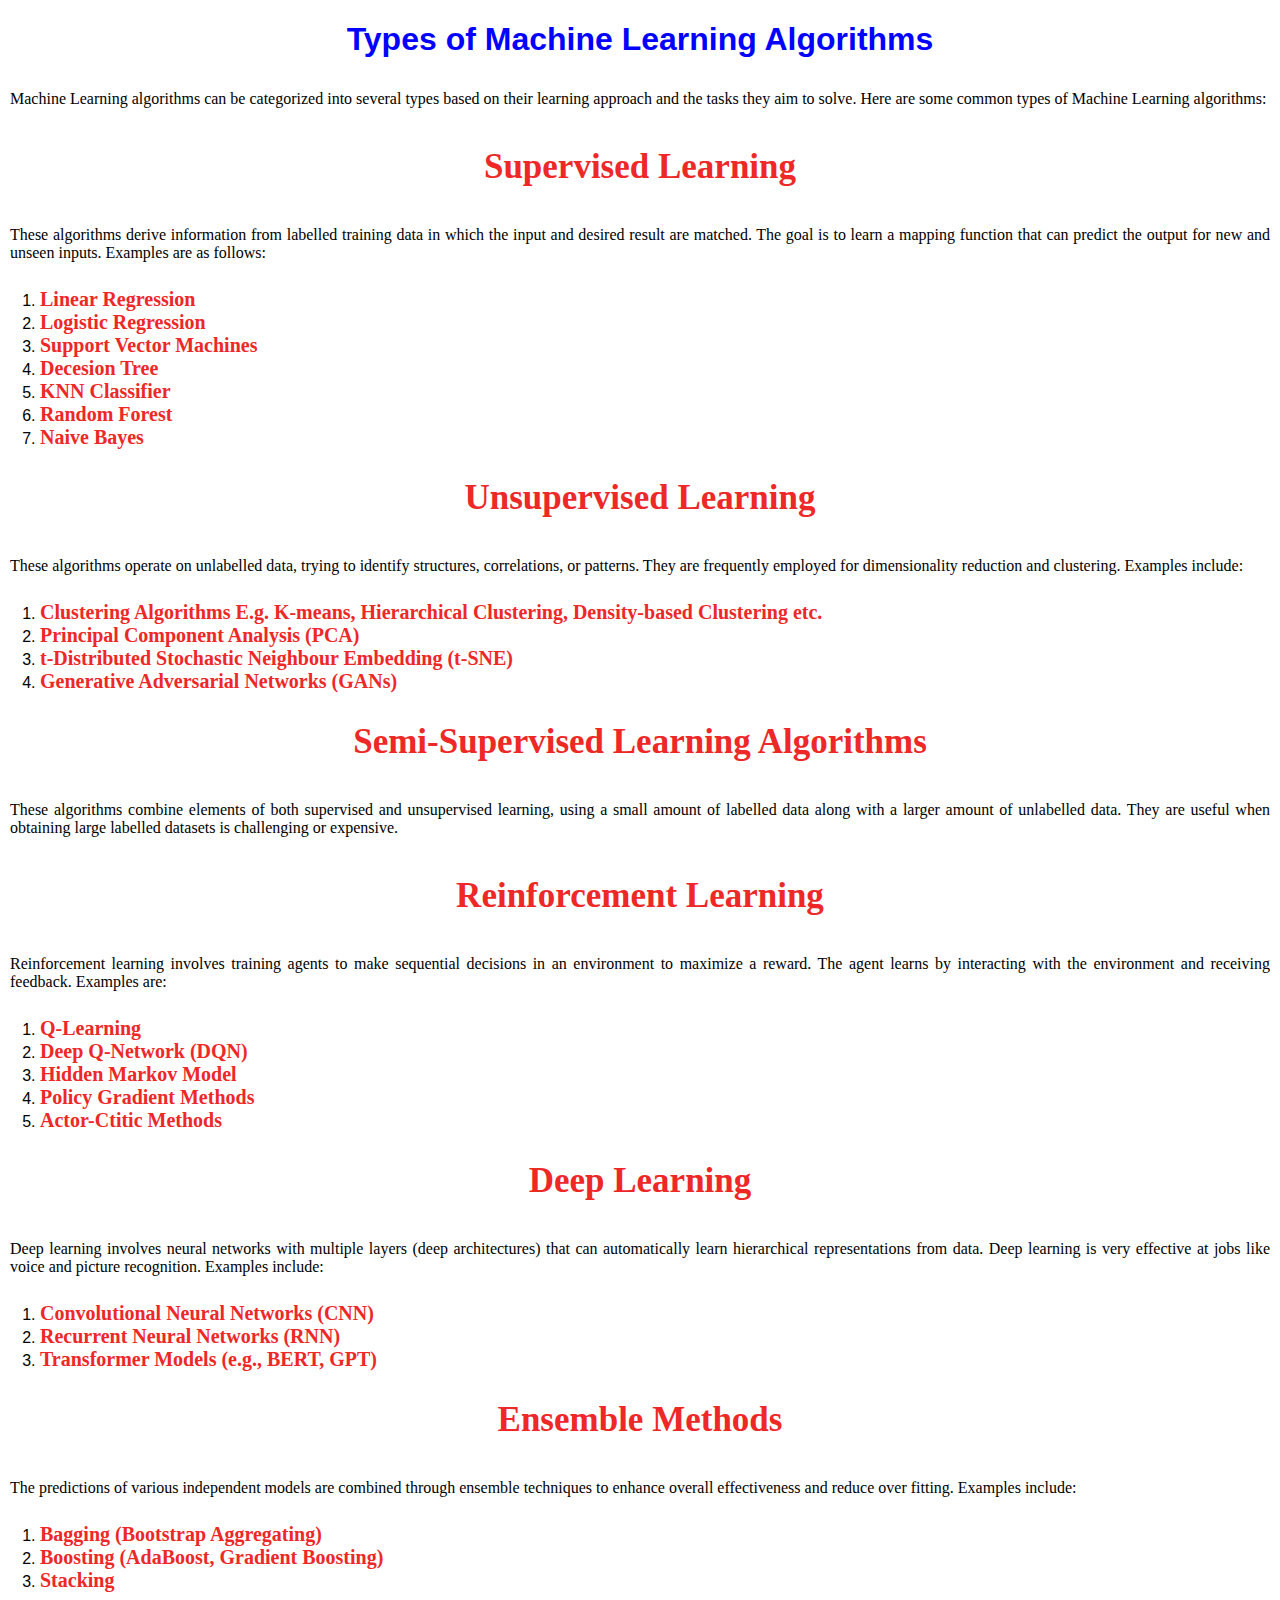
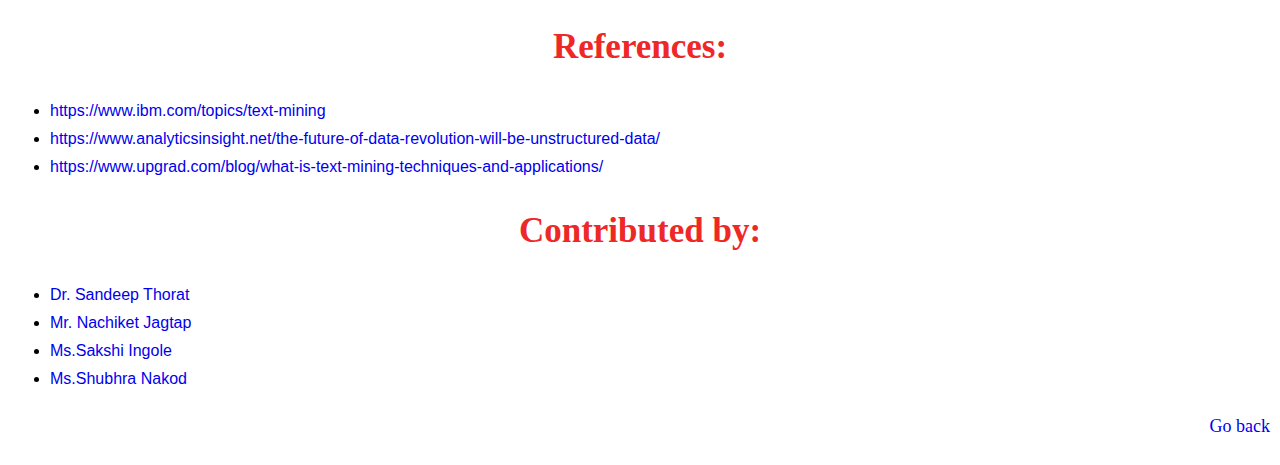
<file: Blog Files/Blog-2.html>
<!DOCTYPE html>
<html>
<head>
    <title>Types of Machine Learning Algorithms</title>
	<link rel="stylesheet" href="CSS/style.css">
</head>
<body>
	<h1>Types of Machine Learning Algorithms</h1>
    
    <p>Machine Learning algorithms can be categorized into several types based on their learning approach and the tasks they aim to solve. 
        Here are some common types of Machine Learning algorithms:</p>

    
    <h2>Supervised Learning</h2>
    <p>These algorithms derive information from labelled training data in which the input and desired result are matched. The goal is to learn a mapping function that can predict the output for new and unseen inputs. Examples are as follows:</p>
    <ol>
        <li><strong>Linear Regression</strong> </li>
        <li><strong>Logistic Regression</strong> </li>
        <li><strong>Support Vector Machines</strong> </li>
        <li><strong>Decesion Tree</strong> </li>
        <li><strong>KNN Classifier</strong> </li>
        <li><strong>Random Forest</strong> </li>
        <li><strong>Naive Bayes</strong> </li>
    </ol>

    <h2>Unsupervised Learning</h2>
    <p>These algorithms operate on unlabelled data, trying to identify structures, correlations, or patterns. They are frequently employed for dimensionality reduction and clustering.
        Examples include:</p>
    <ol>
        <li><strong>Clustering Algorithms E.g. K-means, Hierarchical Clustering, Density-based Clustering etc. </strong> </li>
        <li><strong>Principal Component Analysis (PCA)</strong> </li>
        <li><strong>t-Distributed Stochastic Neighbour Embedding (t-SNE)</strong> </li>
        <li><strong>Generative Adversarial Networks (GANs)</strong> </li>
    </ol>

    <h2>Semi-Supervised Learning Algorithms</h2>
    <p>These algorithms combine elements of both supervised and unsupervised learning, using a small amount of labelled data along with a larger amount of unlabelled data. They are useful when obtaining large labelled datasets is challenging or expensive.</p>
    
    <h2>Reinforcement Learning</h2>
    <p>Reinforcement learning involves training agents to make sequential decisions in an environment to maximize a reward. The agent learns by interacting with the environment and receiving feedback. Examples are:</p>
    <ol>
        <li><strong>Q-Learning</strong> </li>
        <li><strong>Deep Q-Network (DQN)</strong> </li>
        <li><strong>Hidden Markov Model</strong> </li>
        <li><strong>Policy Gradient Methods</strong> </li>
        <li><strong>Actor-Ctitic Methods</strong> </li>
    </ol>

    <h2>Deep Learning</h2>
    <p>Deep learning involves neural networks with multiple layers (deep architectures) that can automatically learn hierarchical representations from data. Deep learning is very effective at jobs like voice and picture recognition. 
        Examples include:</p>
    <ol>
        <li><strong>Convolutional Neural Networks (CNN)</strong> </li>
        <li><strong>Recurrent Neural Networks (RNN)</strong> </li>
        <li><strong>Transformer Models (e.g., BERT, GPT)</strong> </li>
    </ol>


    <h2>Ensemble Methods</h2>
    <p>The predictions of various independent models are combined through ensemble techniques to enhance overall effectiveness and reduce over fitting. 
        Examples include:
        </p>
    <ol>
        <li><strong>Bagging (Bootstrap Aggregating)</strong> </li>
        <li><strong>Boosting (AdaBoost, Gradient Boosting)</strong> </li>
        <li><strong>Stacking</strong> </li>
    </ol>


    <h3>References:</h3>
    <ul>
        <li><a href="https://www.ibm.com/topics/text-mining" target="_blank">https://www.ibm.com/topics/text-mining</a></li>
        <li><a href="https://www.analyticsinsight.net/the-future-of-data-revolution-will-be-unstructured-data/" target="_blank">https://www.analyticsinsight.net/the-future-of-data-revolution-will-be-unstructured-data/</a></li>
        <li><a href="https://www.upgrad.com/blog/what-is-text-mining-techniques-and-applications/" target="_blank">https://www.upgrad.com/blog/what-is-text-mining-techniques-and-applications/</a></li>
    </ul>
	<h3>Contributed by:</h3>
	<ul>
		<li><a href="https://github.com/SaThorat" target="_blank">Dr. Sandeep Thorat</a></li>
        <li><a href="https://github.com/nachiketjagtap">Mr. Nachiket Jagtap</a></li>
        <li><a href="https://github.com/SakshiI10">Ms.Sakshi Ingole</a></li>
        <li><a href="https://github.com/Shubhrasn">Ms.Shubhra Nakod</a></li>
	</ul>
	<p style="text-align: end; color: black; font-size: large;"><a href="textMining.html" target="middleFrame">Go back</a></p>
</body>
</html>
</file>
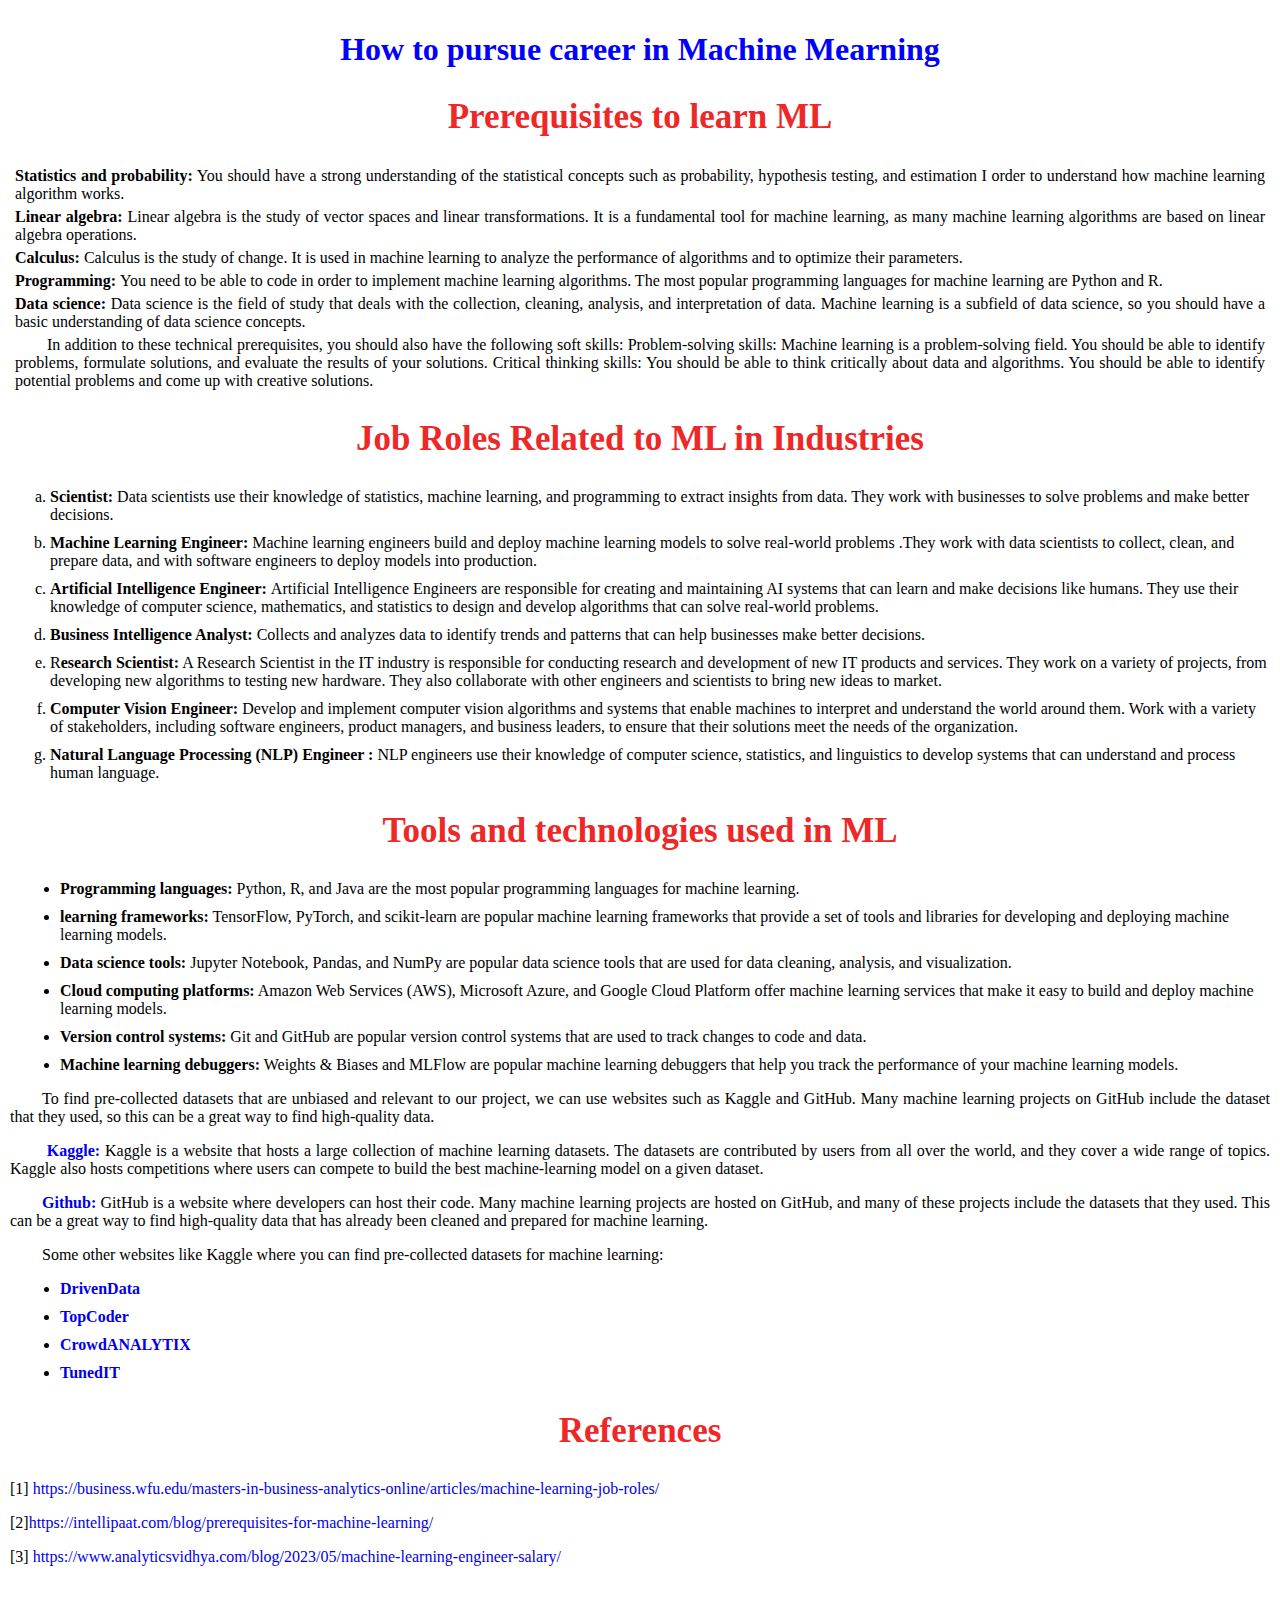
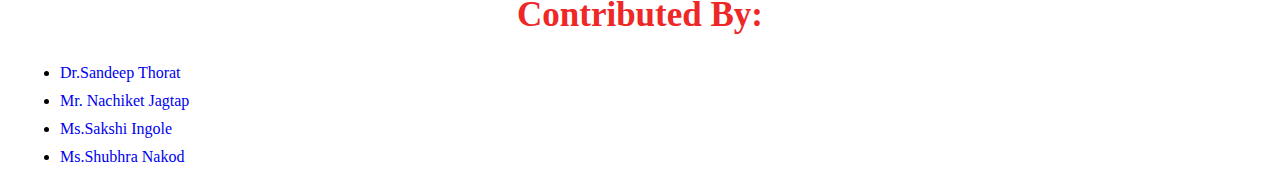
<file: Blog Files/Blog-3.html>
<!DOCTYPE html>
<html>

<head>
    <title>How to pursue career in ML</title>
    <style>
        body {
    margin: 5px;
    padding: 5px;
    font-family: cursive;

  }
  .top-section {
    background-color: #7fd3d74f;
    text-align: center;
    color: #090000;
    padding: 20px 0;
    display: flex;
    align-items: center;
    justify-content: center;
  }
  table{
    align-self: center; 
    margin: auto;
  }
  table, tr, td, th{
    border: 2px solid black;
    text-align: center;
    /border-collapse: collapse;/
    padding: 7px;
  }
  .profile-info {
    display: flex;
    align-items: center;
  }
  .profile-pic-container {
    margin-right: 20px;
  }
  .profile-pic {
    width: 125px;
    height: 125px;
    border-radius: 50%;
  }
  .name-info {
    display: flex;
    flex-direction: column;
  }
  .name {
    font-size: 24px;
    font-weight: bold;
    margin-bottom: 5px;
  }
  .designation {
    font-size: 18px;
    color: #777;
  }
  a{
    text-decoration: none;
  }
  h1{
    color: blue;
    text-align: center;
  }
  h2, h3{
    text-align: center;
    font-family: initial;
    font-size: 35px;
    color: #ee2727;
  }
  p{
    /*padding: 10px;*/
    text-align: justify;
    font-family: cursive;
  }
  ul li{
    margin: 10px;
    
  }
  ol li{
    margin: 10px 0px;
  }
  .test p{
    margin: 5px;

  }
  .container {
    display: flex;
    flex-direction: row;
  }
  .left-section, .middle-section, .right-section {
    padding: 20px;
    box-sizing: border-box;
    /* background-color: #d3b2b2; */
  }
  .left-section, .right-section {
    flex-basis: 20%;
    /* background-color: #f0f0f0; */
  }
  .middle-section {
    flex-basis: 60%;
    background-color: #fff;
  }
  .bottom-section {
    background-color: #333;
    color: #fff;
    text-align: center;
    padding: 10px;
  }
  .bottom-section p{
    text-align: center;
  }
  strong{
    font-family: initial;
    font-size: 20px;
    color: #ee2727;
  }

    </style>
</head>

<body>
    <h1>How to pursue career in Machine Mearning</h1>
    <div class="test">
    <h2>Prerequisites to learn ML</h2>
    <p><b> Statistics and probability:</b> You should have a strong understanding of the statistical concepts such as
        probability, hypothesis testing, and estimation I order to understand how machine learning algorithm works. </p>
       <p> <b>Linear algebra: </b> Linear algebra is the study of vector spaces and linear transformations. It is a
        fundamental tool for machine learning, as many machine learning algorithms are based on linear algebra
        operations. </p>
        <p><b> Calculus:</b> Calculus is the study of change. It is used in machine learning to analyze the performance of
        algorithms and to optimize their parameters. </p>
        <p><b> Programming: </b> You need to be able to code in order to implement machine learning algorithms. The most
        popular programming languages for machine learning are Python and R.</p>
        <p><b>Data science:</b> Data science is the field of study that deals with the collection, cleaning, analysis, and
        interpretation of data. Machine learning is a subfield of data science, so you should have a basic understanding
        of data science concepts. </p>

   <p> &emsp;&emsp;In addition to these technical prerequisites, you should also have the following soft skills:
        Problem-solving skills: Machine learning is a problem-solving field. You should be able to identify problems,
        formulate solutions, and evaluate the results of your solutions.
        Critical thinking skills: You should be able to think critically about data and algorithms. You should be able
        to identify potential problems and come up with creative solutions.
    
    </p>
    </div>
    <h2>Job Roles Related to ML in Industries</h2>
    <ol type='a'>
        <li><b> Scientist:</b> Data scientists use their knowledge of statistics, machine learning, and programming to
            extract insights from data. They work with businesses to solve problems and make better decisions.</li>
        <li><b>Machine Learning Engineer:</b> Machine learning engineers build and deploy machine learning models to
            solve real-world problems .They work with data scientists to collect, clean, and prepare data, and with
            software engineers to deploy models into production.</li>
        <li><b>Artificial Intelligence Engineer: </b> Artificial Intelligence Engineers are responsible for creating and
            maintaining AI systems that can learn and make decisions like humans. They use their knowledge of computer
            science, mathematics, and statistics to design and develop algorithms that can solve real-world problems.
        </li>

        <li><b>Business Intelligence Analyst:</b> Collects and analyzes data to identify trends and patterns that can
            help businesses make better decisions.</li>
        <li>R<b>esearch Scientist:</b> A Research Scientist in the IT industry is responsible for conducting research
            and development of new IT products and services. They work on a variety of projects, from developing new
            algorithms to testing new hardware. They also collaborate with other engineers and scientists to bring new
            ideas to market.</li>
        <li><b>Computer Vision Engineer:</b> Develop and implement computer vision algorithms and systems that enable
            machines to interpret and understand the world around them.
        Work with a variety of stakeholders, including software engineers, product managers, and business leaders, to
        ensure that their solutions meet the needs of the organization.</li>
        <li><b>Natural Language Processing (NLP) Engineer :</b> NLP engineers use their knowledge of computer science,
            statistics, and linguistics to develop systems that can understand and process human language.</li>
    </ol>
    <h2>Tools and technologies used in ML</h2>
    <ul >
        <li><b>Programming languages:</b> Python, R, and Java are the most popular programming languages for machine learning.</li>
        <li><b>learning frameworks:</b> TensorFlow, PyTorch, and scikit-learn are popular machine learning frameworks that provide a set of tools and libraries for developing and deploying machine learning models.</li></b>
        <li> <b>Data science tools:</b> Jupyter Notebook, Pandas, and NumPy are popular data science tools that are used for data cleaning, analysis, and visualization.</li>
        <li><b>Cloud computing platforms:</b> Amazon Web Services (AWS), Microsoft Azure, and Google Cloud Platform offer machine learning services that make it easy to build and deploy machine learning models.</li>
        <li><b>Version control systems:</b> Git and GitHub are popular version control systems that are used to track changes to code and data.</li>
        <li><b>Machine learning debuggers:</b> Weights & Biases and MLFlow are popular machine learning debuggers that help you track the performance of your machine learning models.</li>
    </ul>
    <div>
        <p>&emsp;&emsp;To find pre-collected datasets that are unbiased and relevant to our project, we can use websites such as Kaggle and GitHub. Many machine learning projects on GitHub include the dataset that they used, so this can be a great way to find high-quality data.
            
            
            </p>
        <p>&emsp;&emsp; <a href="https://www.kaggle.com"><b>Kaggle:</b></a>  Kaggle is a website that hosts a large collection of machine learning datasets. The datasets are contributed by users from all over the world, and they cover a wide range of topics. Kaggle also hosts competitions where users can compete to build the best machine-learning model on a given dataset.</p>
        <p> &emsp;&emsp;<a href="https://www.github.com"><b>Github:</b></a>  GitHub is a website where developers can host their code. Many machine learning projects are hosted on GitHub, and many of these projects include the datasets that they used. This can be a great way to find high-quality data that has already been cleaned and prepared for machine learning.</p>
        <p>&emsp;&emsp;Some other websites like Kaggle where you can find pre-collected datasets for machine learning:</p>
        <ul>
            <li> <a href="https://www.drivendata.org/"><b>DrivenData</b></a> </li>
            <li> <a href="https://www.topcoder.com/"><b>TopCoder</b></a> </li>

            <li> <a href="https://www.crowdanalytix.com/"><b>CrowdANALYTIX</b></a> </li>
            <li> <a href="https://www.tunedit.org/"><b>TunedIT</b></a> </li>

        </ul>
    </div>

    <h2>References</h2>
    <p>[1] <a href="https://business.wfu.edu/masters-in-business-analytics-online/articles/machine-learning-job-roles/">https://business.wfu.edu/masters-in-business-analytics-online/articles/machine-learning-job-roles/</a></p>
    <p>[2]<a href="https://intellipaat.com/blog/prerequisites-for-machine-learning/">https://intellipaat.com/blog/prerequisites-for-machine-learning/</a></p>
    <p>[3]<a href="https://www.analyticsvidhya.com/blog/2023/05/machine-learning-engineer-salary/"> https://www.analyticsvidhya.com/blog/2023/05/machine-learning-engineer-salary/
        </a></p>
        <h2>Contributed By:</h2>
            <ul>
                <li><a href="https://github.com/SaThorat">Dr.Sandeep Thorat</a></li>
                <li><a href="https://github.com/nachiketjagtap">Mr. Nachiket Jagtap</a></li>
                <li><a href="https://github.com/SakshiI10">Ms.Sakshi Ingole</a></li>
                <li><a href="https://github.com/Shubhrasn">Ms.Shubhra Nakod</a></li>
            </ul>
        
</body>

</html>
</file>
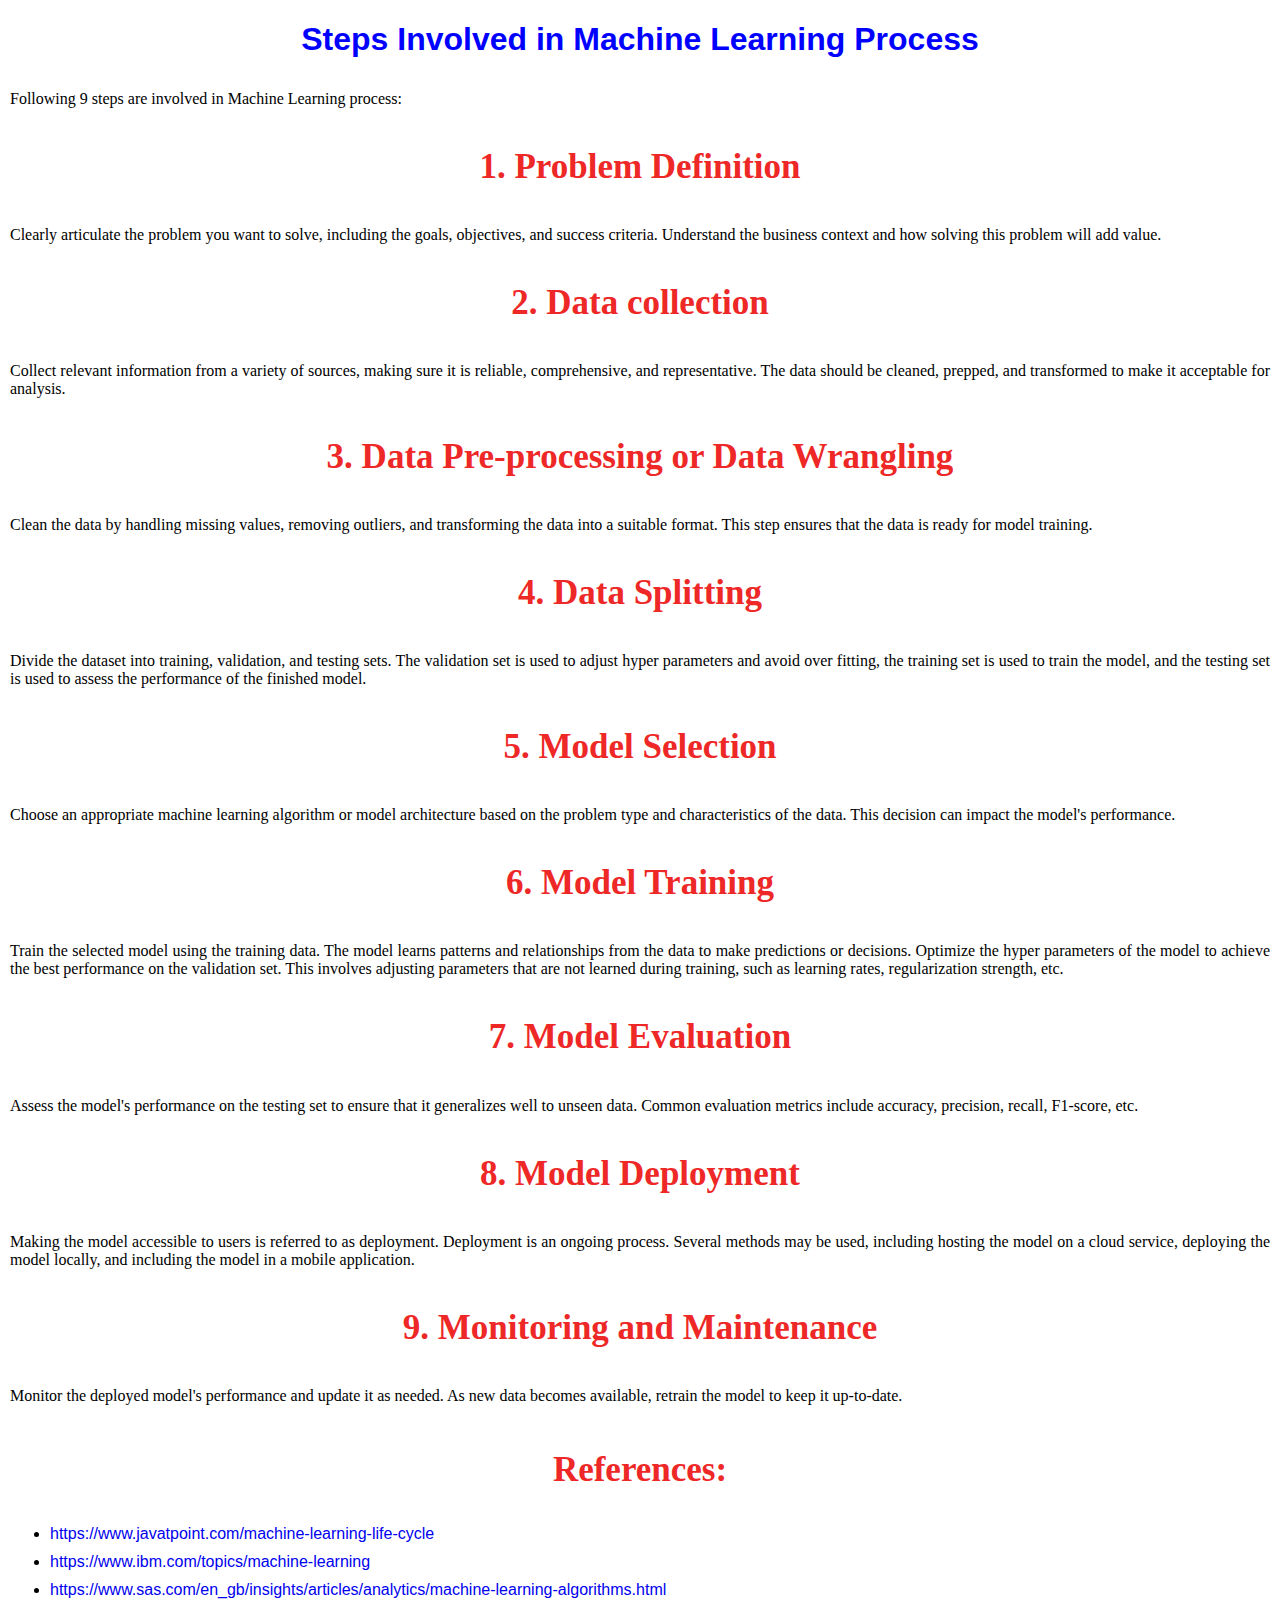
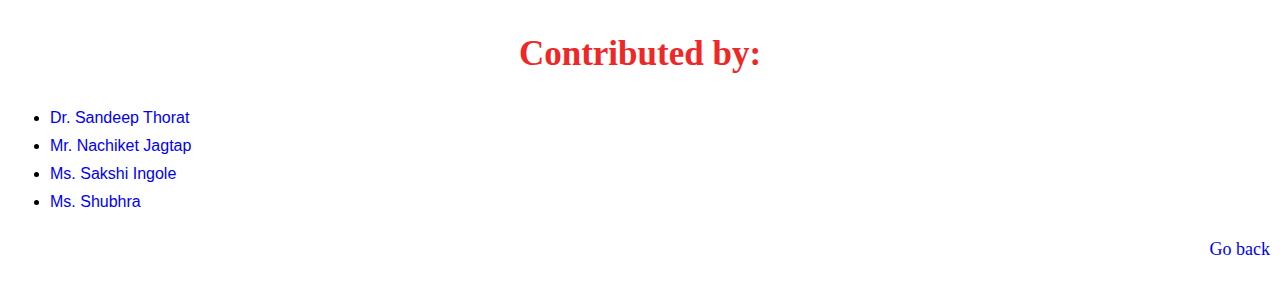
<file: Blog Files/Blog-4.html>
<!DOCTYPE html>
<html>
<head>
    <title>Steps Involved in Machine Learning Process</title>
	<link rel="stylesheet" href="CSS/style.css">
</head>
<body>
	<h1>Steps Involved in Machine Learning Process</h1>
    
    <p>Following 9 steps are involved in Machine Learning process:</p>

    <h2>1.	Problem Definition</h2>
    <p>Clearly articulate the problem you want to solve, including the goals, objectives, and success criteria. Understand the business context and how solving this problem will add value.</p>

    <h2>2.	Data collection</h2>
    <p>Collect relevant information from a variety of sources, making sure it is reliable, comprehensive, and representative. The data should be cleaned, prepped, and transformed to make it acceptable for analysis.</p>

    <h2>3.	Data Pre-processing or Data Wrangling</h2>
    <p>Clean the data by handling missing values, removing outliers, and transforming the data into a suitable format. This step ensures that the data is ready for model training.</p>

    <h2>4.	Data Splitting</h2>
    <p>Divide the dataset into training, validation, and testing sets. The validation set is used to adjust hyper parameters and avoid over fitting, the training set is used to train the model, and the testing set is used to assess the performance of the finished model.</p>

    <h2>5.	Model Selection</h2>
    <p>Choose an appropriate machine learning algorithm or model architecture based on the problem type and characteristics of the data. This decision can impact the model's performance.</p>

    <h2>6.	Model Training</h2>
    <p>Train the selected model using the training data. The model learns patterns and relationships from the data to make predictions or decisions. Optimize the hyper parameters of the model to achieve the best performance on the validation set. This involves adjusting parameters that are not learned during training, such as learning rates, regularization strength, etc.</p>

    <h2>7.	Model Evaluation</h2>
    <p>Assess the model's performance on the testing set to ensure that it generalizes well to unseen data. Common evaluation metrics include accuracy, precision, recall, F1-score, etc.</p>

    <h2>8.	Model Deployment</h2>
    <p>Making the model accessible to users is referred to as deployment. Deployment is an ongoing process. Several methods may be used, including hosting the model on a cloud service, deploying the model locally, and including the model in a mobile application.</p>

    <h2>9.	Monitoring and Maintenance</h2>
    <p>Monitor the deployed model's performance and update it as needed. As new data becomes available, retrain the model to keep it up-to-date.</p>



    <h3>References:</h3>
    <ul>
        <li><a href="https://www.javatpoint.com/machine-learning-life-cycle" target="_blank">https://www.javatpoint.com/machine-learning-life-cycle</a></li>
        <li><a href="https://www.ibm.com/topics/machine-learning" target="_blank">https://www.ibm.com/topics/machine-learning</a></li>
        <li><a href="https://www.sas.com/en_gb/insights/articles/analytics/machine-learning-algorithms.html" target="_blank">https://www.sas.com/en_gb/insights/articles/analytics/machine-learning-algorithms.html</a></li>
    </ul>
	<h3>Contributed by:</h3>
	<ul>
		<li><a href="https://github.com/SaThorat" target="_blank">Dr. Sandeep Thorat</a></li>
        <li><a href="https://github.com/nachiketjagtap" target="_blank">Mr. Nachiket Jagtap</a></li>
        <li><a href="https://github.com/SakshiI10" target="_blank">Ms. Sakshi Ingole</a></li>
        <li><a href="https://github.com/Shubhrasn" target="_blank">Ms. Shubhra</a></li>

	</ul>
	<p style="text-align: end; color: black; font-size: large;"><a href="ml.html" target="middleFrame">Go back</a></p>
</body>
</html>
</file>
<file: Blog Files/CSS/style.css>
body {
    margin: 0;
    padding: 0;
    font-family: Arial, sans-serif;
  }
  .top-section {
    background-color: #7fd3d74f;
    text-align: center;
    color: #090000;
    padding: 20px 0;
    display: flex;
    align-items: center;
    justify-content: center;
  }
  table{
    align-self: center; 
    margin: auto;
  }
  table, tr, td, th{
    border: 2px solid black;
    text-align: center;
    /border-collapse: collapse;/
    padding: 7px;
  }
  .profile-info {
    display: flex;
    align-items: center;
  }
  .profile-pic-container {
    margin-right: 20px;
  }
  .profile-pic {
    width: 125px;
    height: 125px;
    border-radius: 50%;
  }
  .name-info {
    display: flex;
    flex-direction: column;
  }
  .name {
    font-size: 24px;
    font-weight: bold;
    margin-bottom: 5px;
  }
  .designation {
    font-size: 18px;
    color: #777;
  }
  a{
    text-decoration: none;
  }
  h1{
    color: blue;
    text-align: center;
  }
  h2, h3{
    text-align: center;
    font-family: initial;
    font-size: 35px;
    color: #ee2727;
  }
  p{
    padding: 10px;
    text-align: justify;
    font-family: cursive;
  }
  ul li{
    margin: 10px;
  }
  .container {
    display: flex;
    flex-direction: row;
  }
  .left-section, .middle-section, .right-section {
    padding: 20px;
    box-sizing: border-box;
    /* background-color: #d3b2b2; */
  }
  .left-section, .right-section {
    flex-basis: 20%;
    /* background-color: #f0f0f0; */
  }
  .middle-section {
    flex-basis: 60%;
    background-color: #fff;
  }
  .bottom-section {
    background-color: #333;
    color: #fff;
    text-align: center;
    padding: 10px;
  }
  .bottom-section p{
    text-align: center;
  }
  strong{
    font-family: initial;
    font-size: 20px;
    color: #ee2727;
  }
</file>
